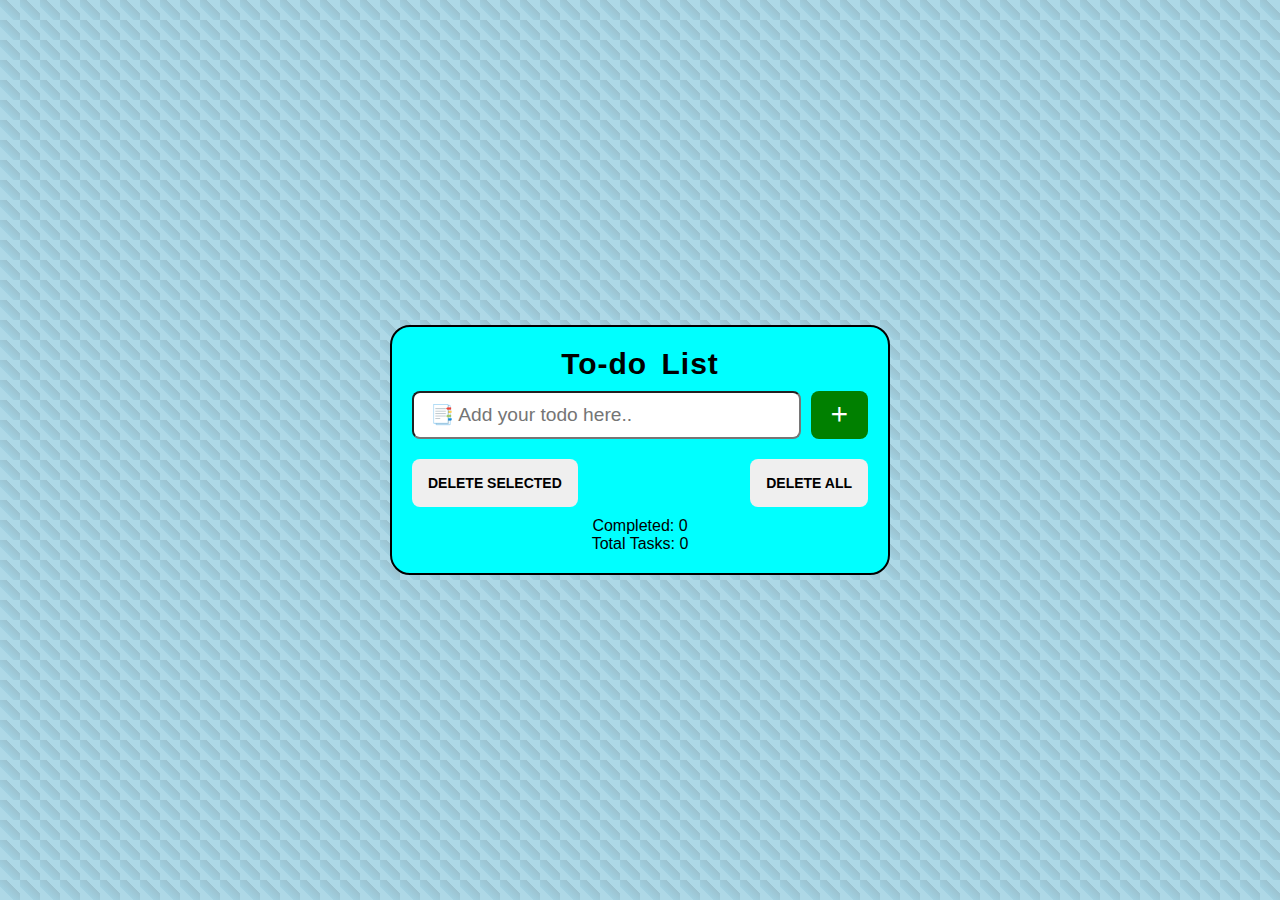
<file: index.html>
<!DOCTYPE html>
<html lang="en" data-theme="bumblebee">

<head>
    <meta charset="UTF-8">
    <meta http-equiv="X-UA-Compatible" content="IE=edge">
    <meta name="viewport" content="width=device-width, initial-scale=1.0">
    <link rel="stylesheet" href="todo.css">
    <link href='https://unpkg.com/boxicons@2.1.2/css/boxicons.min.css' rel='stylesheet'>
    <link rel="icon" type="image/x-icon" href="https://cdn.icon-icons.com/icons2/3053/PNG/512/microsoft_to_do_macos_bigsur_icon_189960.png">
    <title>To-dolist</title>
</head>
<body>
    <div class="container">
        <header>
            <h1>To-do List</h1>
            <div class="input-section">
                <input id="todo-input" type="text" placeholder="📑 Add your todo here.."
                    class="input w-full max-w-xs" />
                <button id="add-button" class="btn btn-add ">
                    <i class="bx bx-plus bx-sm"></i>
                </button>
            </div>
        </header>
        <div class="todos-filter">
            <button id="delete-selected" class="btn btn-ghost delete-selected-btn">
                Delete Selected
            </button>
            <button id="delete-all" class="btn btn-ghost delete-all-btn">
                Delete All
            </button>
        </div>
        <ul id="all-todos" class="todos-list">
        </ul>
        
            <div class="completed-task">
                <p>Completed: <span id="c-count">0</span></p>
            </div>
            <div class="remaining-task">
                <p>Total Tasks: <span id="r-count">0</span></p>
            </div>
        </div>
    </div>
    <script src="todo.js"></script>
</body>
</html>
</file>
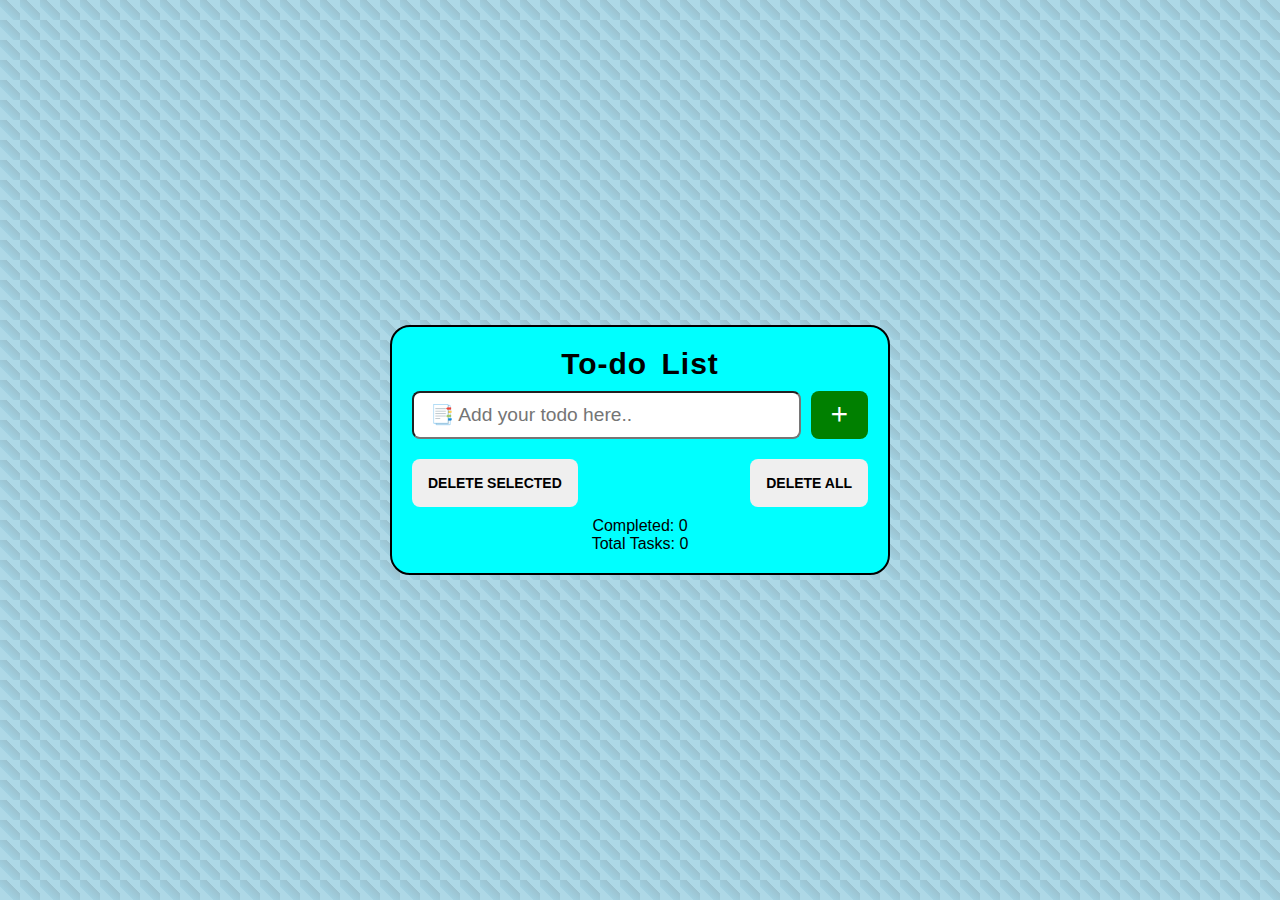
<file: todo.html>
<!DOCTYPE html>
<html lang="en" data-theme="bumblebee">

<head>
    <meta charset="UTF-8">
    <meta http-equiv="X-UA-Compatible" content="IE=edge">
    <meta name="viewport" content="width=device-width, initial-scale=1.0">
    <link rel="stylesheet" href="todo.css">
    <link href='https://unpkg.com/boxicons@2.1.2/css/boxicons.min.css' rel='stylesheet'>
    <link rel="icon" type="image/x-icon" href="https://cdn.icon-icons.com/icons2/3053/PNG/512/microsoft_to_do_macos_bigsur_icon_189960.png">
    <title>To-dolist</title>
</head>
<body>
    <div class="container">
        <header>
            <h1>To-do List</h1>
            <div class="input-section">
                <input id="todo-input" type="text" placeholder="📑 Add your todo here.."
                    class="input w-full max-w-xs" />
                <button id="add-button" class="btn btn-add ">
                    <i class="bx bx-plus bx-sm"></i>
                </button>
            </div>
        </header>
        <div class="todos-filter">
            <button id="delete-selected" class="btn btn-ghost delete-selected-btn">
                Delete Selected
            </button>
            <button id="delete-all" class="btn btn-ghost delete-all-btn">
                Delete All
            </button>
        </div>
        <ul id="all-todos" class="todos-list">
        </ul>
        
            <div class="completed-task">
                <p>Completed: <span id="c-count">0</span></p>
            </div>
            <div class="remaining-task">
                <p>Total Tasks: <span id="r-count">0</span></p>
            </div>
        </div>
    </div>
    <script src="todo.js"></script>
</body>
</html>
</file>
<file: todo.css>
@import url('https://fonts.googleapis.com/css2?family=Poppins:wght@200;300;400;500;600;800;900&display=swap');

/* for whole documents */
* {
    margin: 0;
    padding: 0;
    box-sizing: border-box;
    font-family:'Franklin Gothic Medium', 'Arial Narrow', Arial, sans-serif;
    
}

/* for hide scroll bar */
::-webkit-scrollbar {
    display: none;
}

body{
    position: relative;
    height: 100vh;
    display: flex;
    justify-content: center;
    align-items: center;
    background-color: rgb(4, 4, 35);
    
  background: linear-gradient(
      45deg,
      transparent 33.33%,
      rgba(57, 144, 179, 0.1) 33.33%,
      rgba(0, 0, 0, 0.1) 66.66%,
      transparent 66.66%
    ),
    lightblue;
  background-size: 20px 20px;

}



.container {
    display: flex;
    align-items: center;
    justify-content: center;
    flex-direction: column;
    margin: 0 400px;
    min-width: 500px;
    max-width: 1000px;
    background-image: linear-gradient(aqua, aqua);
    border-radius: 20px;
    border: 2px double black;
    padding: 20px;
}
/* header */

.container header {
    display: flex;
    justify-content: center;
    align-items: center;
    flex-direction: column;
    width: 100%;
    margin-bottom: 20px;
}

header h1 {
    font-size: 30px;
    font-weight: bolder;
    margin-bottom: 10px;
    letter-spacing: 1px;
    word-spacing: 5px;
}


/* input-section */

header .input-section {
    width: 100%;
    display: flex;
    flex-direction: row;
    justify-content: space-between;
    align-items: center;
    width: 100%;
    height: 100%;
}

.input-section input {
    margin-right: 10px;
    max-width: 100%;
}
.max-w-xs {
    max-width: 20rem;
}
.w-full {
    width: 100%;
}

.input {
    border-radius: 0.5rem;
    height: 3rem;
    border-width: 2px black solid;
    flex-shrink: 1;
    padding: 0rem 1rem;
    font-size: 1.2rem;
    line-height: 2;
}

/* todofilters */

.todos-filter, .filters {
    display: flex;
    justify-content: space-between;
    align-items: center;
    width: 100%;
    height: 100%;
    margin-bottom: 10px;
}
.filters {
  margin-top: 10px;
}


.todos-list {
    display: flex;
    flex-direction: column;
    justify-content: space-between;
    align-items: center;
    min-height: 100%;
    max-height: 54vh;
    overflow-y: scroll;
    width: 100%;
}

.todos-list .todo-item{
    display: flex;
    flex-direction: row;
    justify-content: space-between;
    align-items: center;
    padding: 10px;
    width: 100%;
}

.todo-item{
      background-color: wheat;
      border-radius: 12px;
      margin-bottom: 5px;
}

.todo-item p{
    margin-right: 10px;
    font-size: 1.4rem;
}

.todo-item .todo-actions {
    display: flex;
    flex-direction: row;
    align-items: center;
    justify-content: end;
    width: 100%;
    height: 100%;
}

.todo-actions button:not(:last-child){
    margin-right: 10px;
}

.di, .ci{
    pointer-events: none;
}


.line{
    text-decoration: line-through;
}


/*buttons styling*/
.btn{
    cursor: pointer;
    user-select: none;
    border: none;
    outline: none;
    text-align: center;
    border-radius: 0.5rem;
    height: 3rem;
    min-height: 3rem;
    text-transform: uppercase;
    border-width:1px;
    animation: button-pop var(--animation-btn,.25s)ease-in-out;
    flex-wrap: wrap;
    flex-shrink: 0;
    justify-content: center;
    align-items: center;
    padding-left: 1rem;
    padding-right: 1rem;
    font-size: .875rem;
    font-weight: 600;
    line-height: 1em;
    text-decoration-line: none;
    transition: .2s all cubic-bezier(.4,0,.2,1);
    display: inline-flex;
}

.btn:hover{
    background-color: rgb(108, 109, 110);
    color: white;
}


.btn-add{
    background-color: green;
    color: white
}
.btn-add:hover{
    background-color: white;
    color:rgb(255, 221, 0);
}

.btn-success{
    opacity: 1;
    background-color:rgb(50, 177, 50);
    color: white
}

.btn-success:hover{
    background-color: white;
    color:rgb(50, 177, 50);
}

.btn-error{
    opacity: 1;
    background-color:rgb(246, 77, 4);
    color: white
}
.btn-error:hover{
    background-color: white;
    color:rgb(246, 77, 4);
}
/*
dropdown*/
.dropbtn {
    background-color: green;
    color: white;
    padding: 10px 16px;
    font-size: 16px;
    border: none;
    cursor: pointer;
    border-radius: 5px;
  }
  
  .dropdown {
    position: relative;
    display: inline-block;
  }
  
  .dropdown-content {
    display: none;
    position: absolute;
    background-color: #f9f9f9;
    min-width: 160px;
    box-shadow: 0px 8px 16px 0px rgba(0,0,0,0.2);
    z-index: 1;
  }
  
  .dropdown-content a {
    color: black;
    padding: 12px 16px;
    text-decoration: none;
    display: block;
  }
  
  .dropdown-content a:hover {background-color: #f1f1f1}
  
  .dropdown:hover .dropdown-content {
    display: block;
  }
  
  .dropdown:hover .dropbtn {
    background-color: white;
    color: yellowgreen;
  }



/* Responsive */
@media only screen and (max-width: 530px) {
    .container {
        margin: 0 20px;
        max-width: 96%;
        min-width: 96%;
    }
}
</file>
